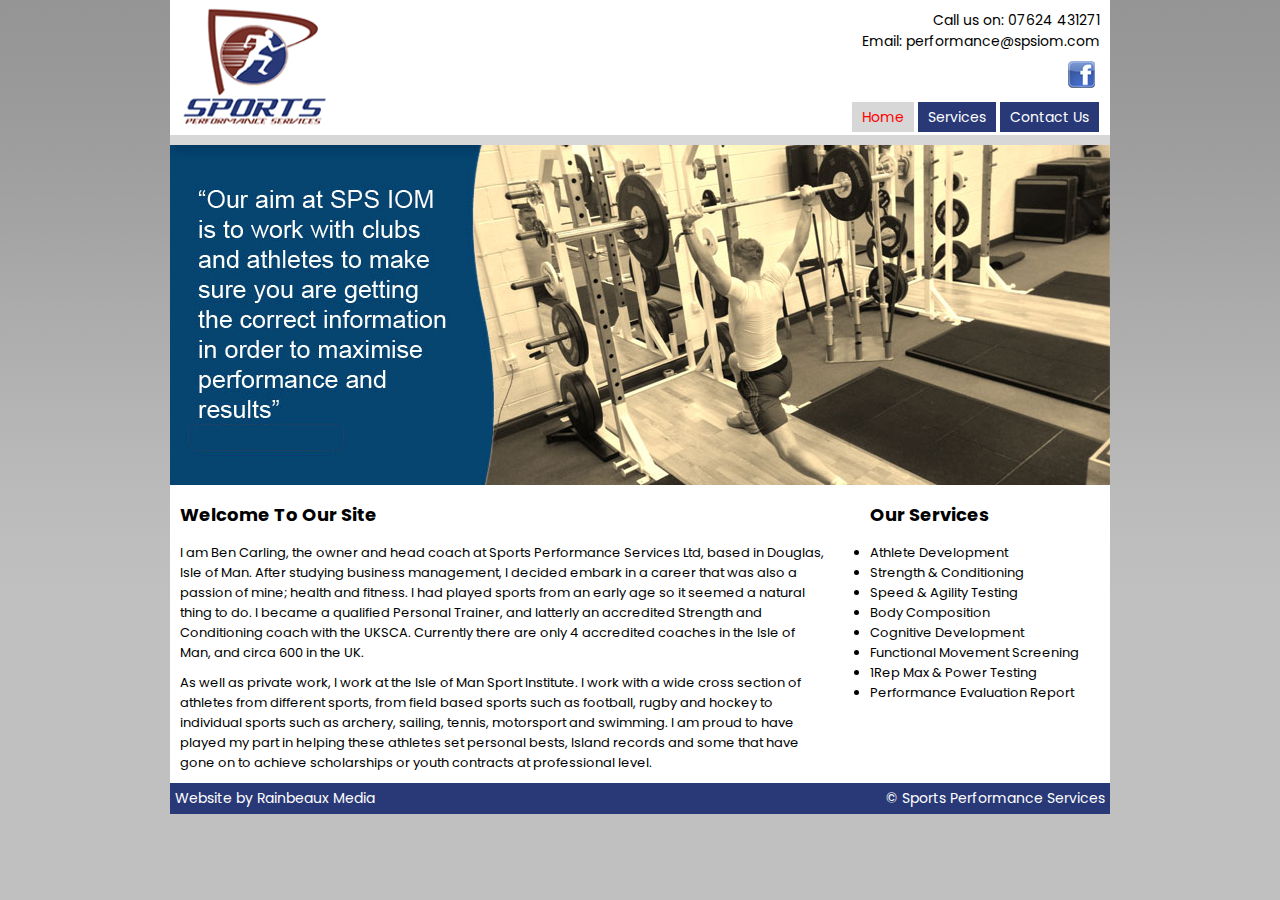
<file: index.html>
<!DOCTYPE html>
<html lang="en">
<head>
    <meta charset="UTF-8">
    <meta http-equiv="X-UA-Compatible" content="IE=edge">
    <meta name="viewport" content="width=device-width, initial-scale=1.0">
    <title>Document</title>
    <link rel="stylesheet" href="css/style.css">
</head>
<body>
    <div class="container">
        <header>
            <div class="logo">
                <a href="index.html">
                    <img src="img/logo.gif" alt="">
                </a>
            </div>
            <div class="info">
                <p>Call us on: 07624 431271<br>
                   Email: performance@spsiom.com<br>
                   <img src="img/fb.gif" alt="">
                </p>
                <nav>
                    <ul>
                        <li class="active"><a href="index.html">Home</a></li>
                        <li><a href="services.html">Services</a></li>
                        <li><a href="contact.html">Contact Us</a></li>
                    </ul>
                </nav>
            </div>
            <div class="clearfix"></div>
        </header>
        <section class="banner">
            <img src="img/hom.jpg" alt="">
        </section>
        <section class="content">
            <main>
                <article>
                    <h3>Welcome To Our Site </h3>
                    <p>I am Ben Carling, the owner and head coach at Sports Performance Services Ltd, based in Douglas, Isle of Man. After studying business management, I decided embark in a career that was also a passion of mine; health and fitness. I had played sports from an early age so it seemed a natural thing to do. I became a qualified Personal Trainer, and latterly an accredited Strength and Conditioning coach with the UKSCA. Currently there are only 4 accredited coaches in the Isle of Man, and circa 600 in the UK.
                        </p>
                    <p class="pt-4">As well as private work, I work at the Isle of Man Sport Institute. I work with a wide cross section of athletes from different sports, from field based sports such as football, rugby and hockey to individual sports such as archery, sailing, tennis, motorsport and swimming. I am proud to have played my part in helping these athletes set personal bests, Island records and some that have gone on to achieve scholarships or youth contracts at professional level.</p>
                </article>
            </main>
            <aside>
                <h3>Our Services</h3>
                <ul>
                    <li>Athlete Development</li>
                    <li>Strength & Conditioning</li>
                    <li>Speed & Agility Testing</li>
                    <li>Body Composition</li>
                    <li>Cognitive Development</li>
                    <li>Functional Movement Screening</li>
                    <li>1Rep Max & Power Testing</li>
                    <li>Performance Evaluation Report</li>
                </ul>
            </aside>
            <div class="clearfix"></div>
        </section>
        <footer>
            <div class="fleft">Website by Rainbeaux Media</div>
            <div class="fright"> © Sports Performance Services</div>
            <div class="clearfix"></div>
        </footer>
    </div>
</body>
</html>
</file>
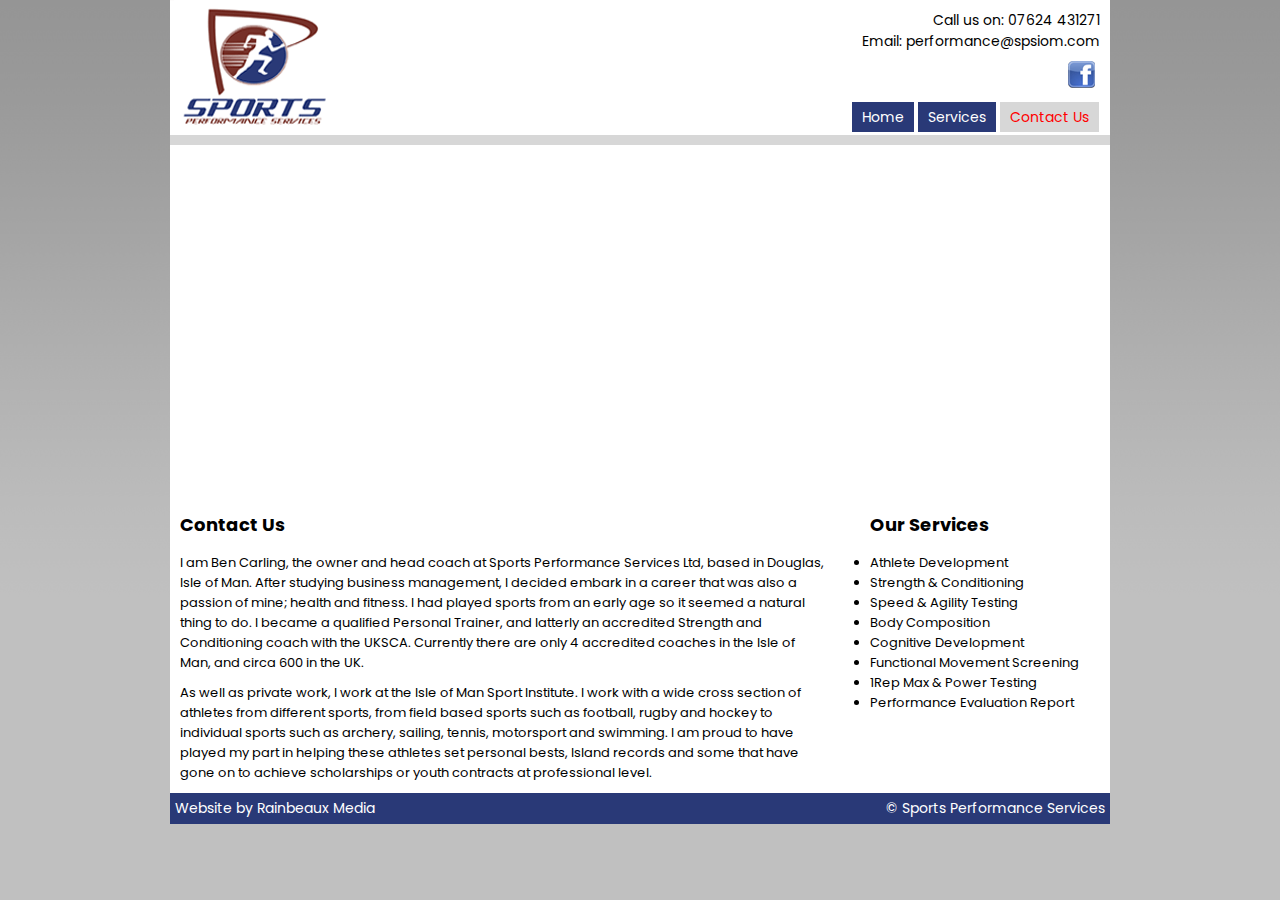
<file: contact.html>
<!DOCTYPE html>
<html lang="en">
<head>
    <meta charset="UTF-8">
    <meta http-equiv="X-UA-Compatible" content="IE=edge">
    <meta name="viewport" content="width=device-width, initial-scale=1.0">
    <title>Document</title>
    <link rel="stylesheet" href="css/style.css">
</head>
<body>
    <div class="container">
        <header>
            <div class="logo">
                <a href="index.html">
                    <img src="img/logo.gif" alt="">
                </a>
            </div>
            <div class="info">
                <p>Call us on: 07624 431271<br>
                   Email: performance@spsiom.com<br>
                   <img src="img/fb.gif" alt="">
                </p>
                <nav>
                    <ul>
                        <li><a href="index.html">Home</a></li>
                        <li><a href="services.html">Services</a></li>
                        <li  class="active"><a href="contact.html">Contact Us</a></li>
                    </ul>
                </nav>
            </div>
            <div class="clearfix"></div>
        </header>
        <section class="banner">
            <iframe src="https://www.google.com/maps/embed?pb=!1m14!1m12!1m3!1d14133.886882193745!2d85.36529494999999!3d27.671811749999996!2m3!1f0!2f0!3f0!3m2!1i1024!2i768!4f13.1!5e0!3m2!1sen!2snp!4v1638694552390!5m2!1sen!2snp" width="100%" height="350" style="border:0;" allowfullscreen="" loading="lazy"></iframe>
        </section>
        <section class="content">
            <main>
                <article>
                    <h3>Contact Us  </h3>
                    <p>I am Ben Carling, the owner and head coach at Sports Performance Services Ltd, based in Douglas, Isle of Man. After studying business management, I decided embark in a career that was also a passion of mine; health and fitness. I had played sports from an early age so it seemed a natural thing to do. I became a qualified Personal Trainer, and latterly an accredited Strength and Conditioning coach with the UKSCA. Currently there are only 4 accredited coaches in the Isle of Man, and circa 600 in the UK.
                        </p>
                    <p class="pt-4">As well as private work, I work at the Isle of Man Sport Institute. I work with a wide cross section of athletes from different sports, from field based sports such as football, rugby and hockey to individual sports such as archery, sailing, tennis, motorsport and swimming. I am proud to have played my part in helping these athletes set personal bests, Island records and some that have gone on to achieve scholarships or youth contracts at professional level.</p>
                </article>
            </main>
            <aside>
                <h3>Our Services</h3>
                <ul>
                    <li>Athlete Development</li>
                    <li>Strength & Conditioning</li>
                    <li>Speed & Agility Testing</li>
                    <li>Body Composition</li>
                    <li>Cognitive Development</li>
                    <li>Functional Movement Screening</li>
                    <li>1Rep Max & Power Testing</li>
                    <li>Performance Evaluation Report</li>
                </ul>
            </aside>
            <div class="clearfix"></div>
        </section>
        <footer>
            <div class="fleft">Website by Rainbeaux Media</div>
            <div class="fright"> © Sports Performance Services</div>
            <div class="clearfix"></div>
        </footer>
    </div>
</body>
</html>
</file>
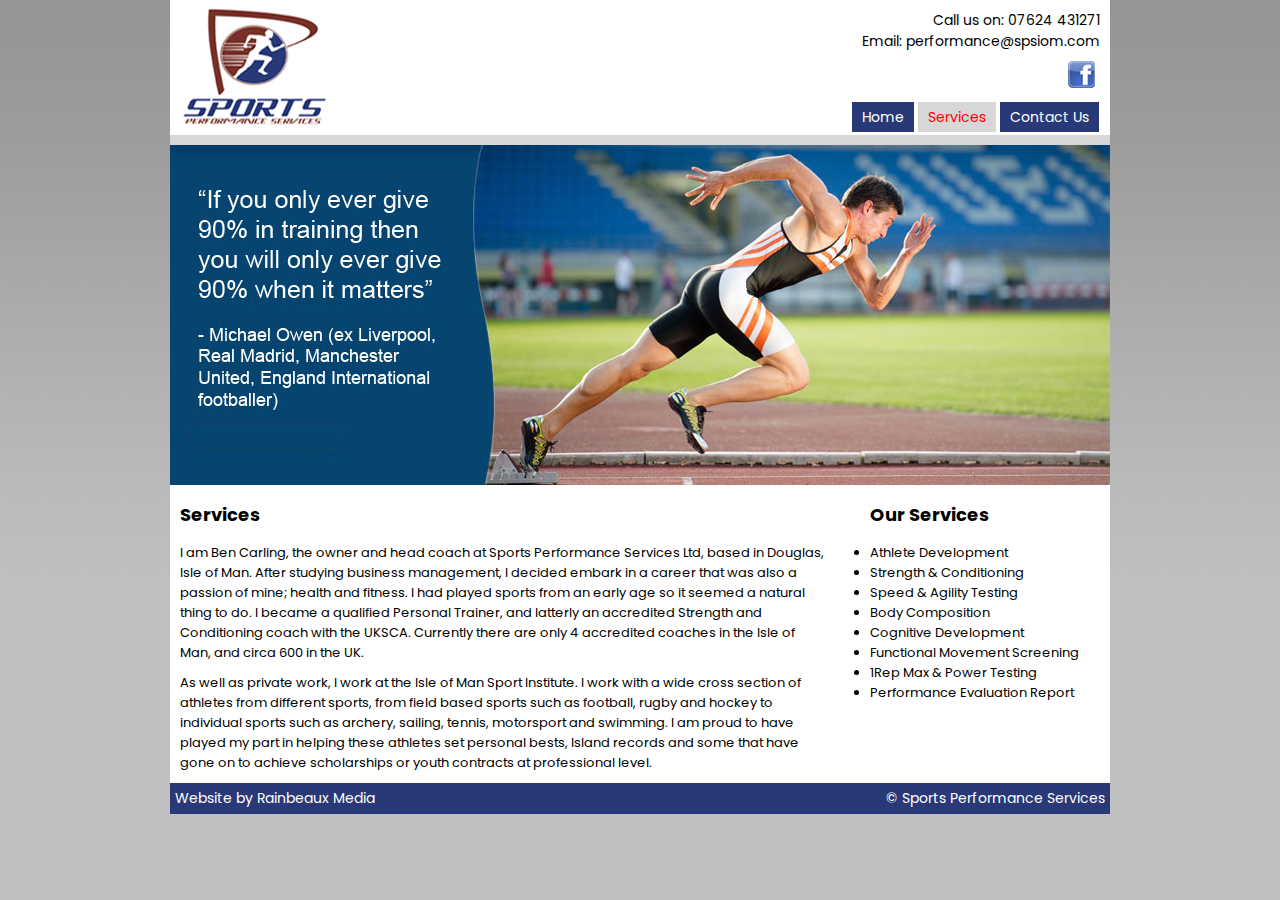
<file: services.html>
<!DOCTYPE html>
<html lang="en">
<head>
    <meta charset="UTF-8">
    <meta http-equiv="X-UA-Compatible" content="IE=edge">
    <meta name="viewport" content="width=device-width, initial-scale=1.0">
    <title>Document</title>
    <link rel="stylesheet" href="css/style.css">
</head>
<body>
    <div class="container">
        <header>
            <div class="logo">
                <a href="index.html">
                    <img src="img/logo.gif" alt="">
                </a>
            </div>
            <div class="info">
                <p>Call us on: 07624 431271<br>
                   Email: performance@spsiom.com<br>
                   <img src="img/fb.gif" alt="">
                </p>
                <nav>
                    <ul>
                        <li><a href="index.html">Home</a></li>
                        <li  class="active"><a href="services.html">Services</a></li>
                        <li><a href="contact.html">Contact Us</a></li>
                    </ul>
                </nav>
            </div>
            <div class="clearfix"></div>
        </header>
        <section class="banner">
            <img src="img/Multi.jpg" alt="">
        </section>
        <section class="content">
            <main>
                <article>
                    <h3>Services  </h3>
                    <p>I am Ben Carling, the owner and head coach at Sports Performance Services Ltd, based in Douglas, Isle of Man. After studying business management, I decided embark in a career that was also a passion of mine; health and fitness. I had played sports from an early age so it seemed a natural thing to do. I became a qualified Personal Trainer, and latterly an accredited Strength and Conditioning coach with the UKSCA. Currently there are only 4 accredited coaches in the Isle of Man, and circa 600 in the UK.
                        </p>
                    <p class="pt-4">As well as private work, I work at the Isle of Man Sport Institute. I work with a wide cross section of athletes from different sports, from field based sports such as football, rugby and hockey to individual sports such as archery, sailing, tennis, motorsport and swimming. I am proud to have played my part in helping these athletes set personal bests, Island records and some that have gone on to achieve scholarships or youth contracts at professional level.</p>
                </article>
            </main>
            <aside>
                <h3>Our Services</h3>
                <ul>
                    <li>Athlete Development</li>
                    <li>Strength & Conditioning</li>
                    <li>Speed & Agility Testing</li>
                    <li>Body Composition</li>
                    <li>Cognitive Development</li>
                    <li>Functional Movement Screening</li>
                    <li>1Rep Max & Power Testing</li>
                    <li>Performance Evaluation Report</li>
                </ul>
            </aside>
            <div class="clearfix"></div>
        </section>
        <footer>
            <div class="fleft">Website by Rainbeaux Media</div>
            <div class="fright"> © Sports Performance Services</div>
            <div class="clearfix"></div>
        </footer>
    </div>
</body>
</html>
</file>
<file: css/style.css>
@import url('https://fonts.googleapis.com/css2?family=Poppins:wght@400;500;600&display=swap');
*
{
    margin: 0;
    padding: 0;
    box-sizing: border-box;
}
body 
{
    background-color: #C0C0C0;
    background-image: url(../img/bg.jpg);
    background-repeat: repeat-x;
    font-family: 'Poppins', sans-serif;
    font-size: 14px;
}
.container
{
    max-width: 940px;
    background: #fff;
    margin: auto;
}
.logo 
{
    float: left;
}
.info
{ 
    float: right;
}
.info p 
{
    text-align: right;
    padding: 10px;
}
.clearfix
{
    clear: both;
}
header
{
    border-bottom: 10px solid #D7D7D7;
}
nav ul 
{
    list-style: none;
}
nav ul li 
{
    display: inline;
}
nav a
{
    text-decoration: none;
    color: #fff;
    background: #293977;
    padding: 5px 10px;
}
nav a:hover, .active a 
{
    background: #D7D7D7;
    color: red;
}
.banner img 
{
    width: 100%;
}
.content
{
    padding: 10px;
    font-size: 13px;
}
main
{
    width: 70%;
    float: left;
}
aside
{
    width: 25%;
    float: right;
}
.pt-4
{
    padding-top: 10px;
}
.content h3 
{
    font-size: 18px;
    padding-bottom: 15px;
}
footer
{
    background:#293977;
    color: #fff;
    padding: 5px;
}
.fleft
{
    float: left;
}
.fright 
{
    float: right;
}

@media(max-width: 480px)
{
    .fright, .fleft, aside, main{ width: 100%; float: none;}
    .info{ display: none;}
}
</file>
